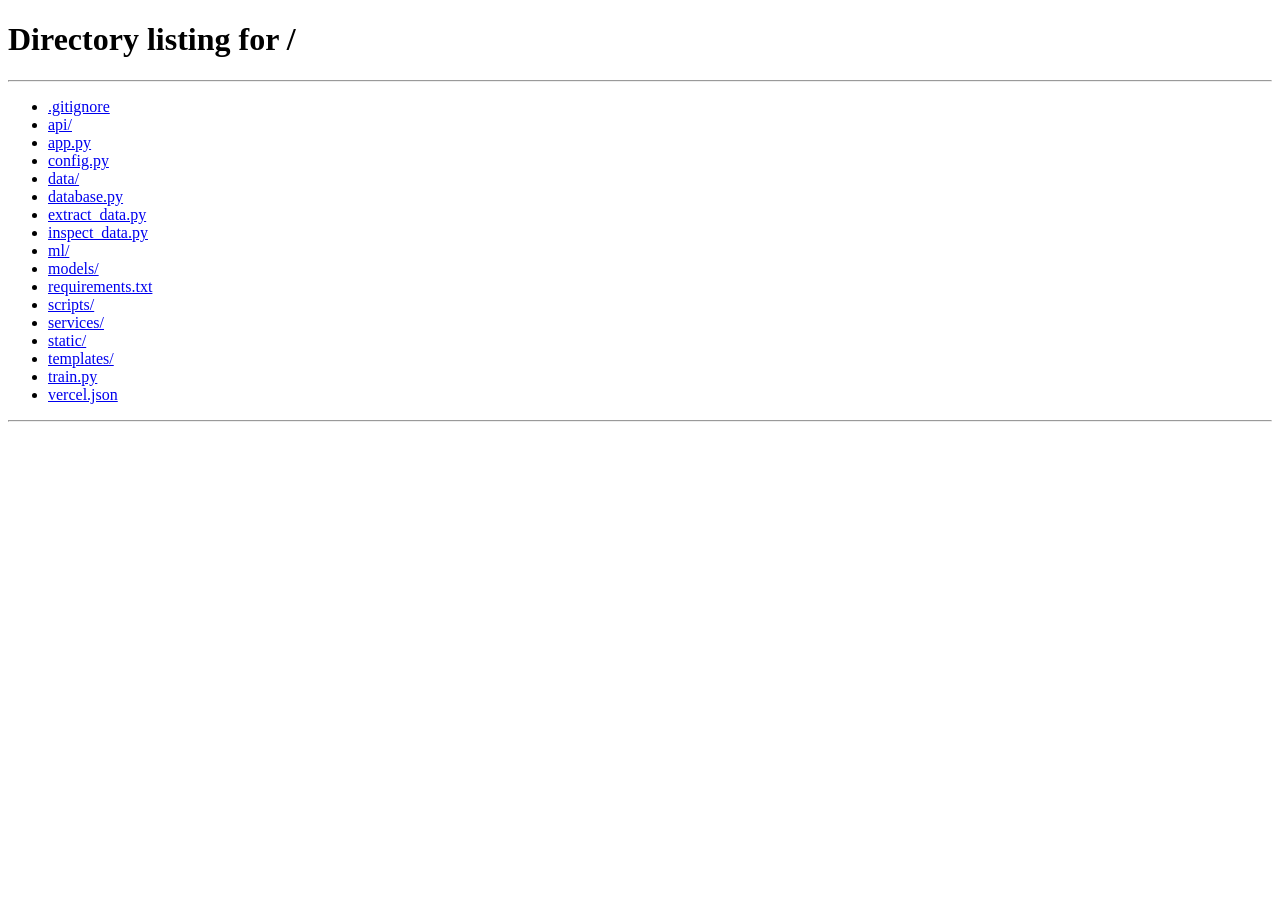
<file: templates/index.html>
<!DOCTYPE html>
<html lang="en">
<head>
    <meta charset="UTF-8">
    <meta http-equiv="refresh" content="0; url=/">
    <title>Landslide Monitoring System</title>
</head>
<body>
    <p>Redirecting to dashboard...</p>
</body>
</html>
</file>
